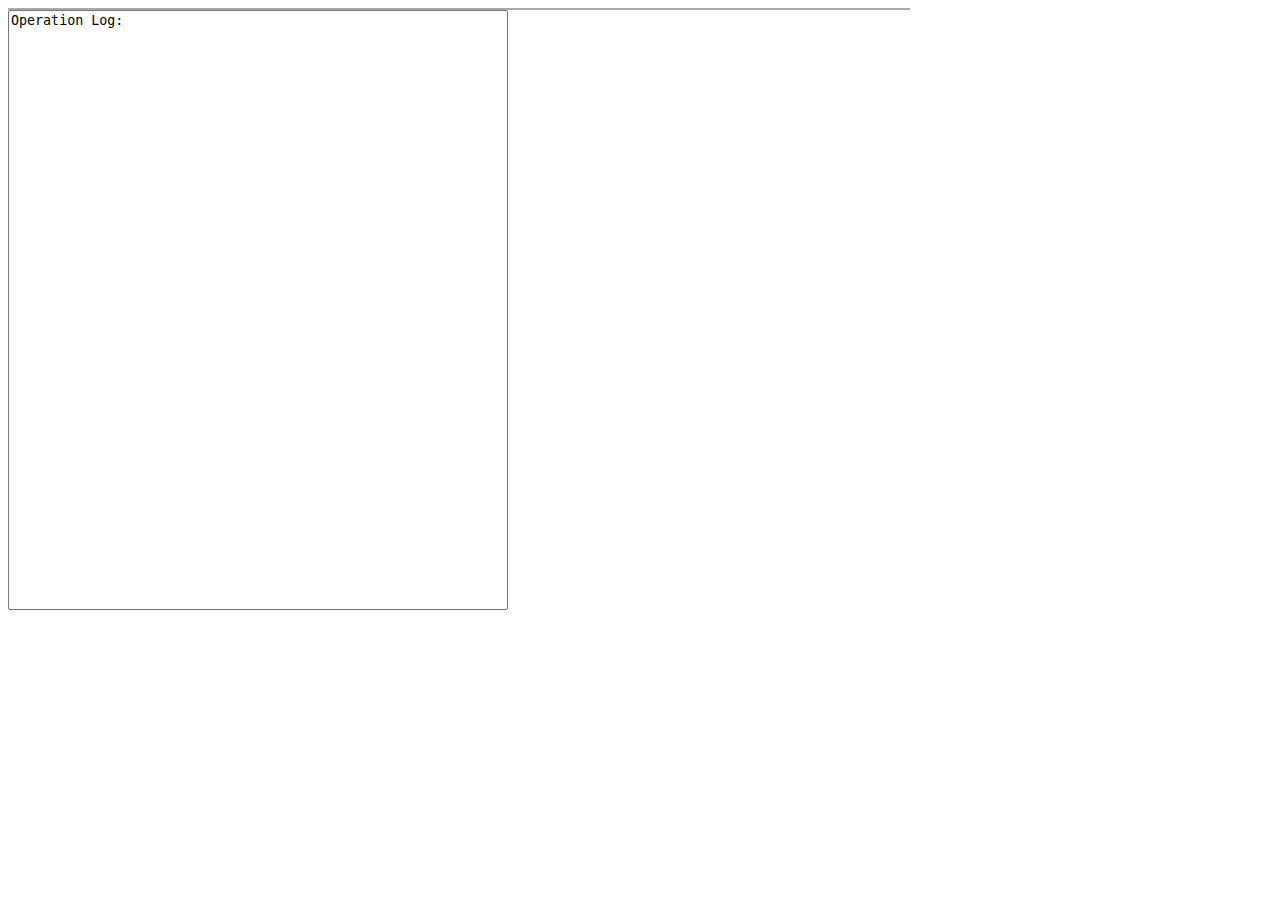
<file: index-raydon.html>
<head>  
    <title></title>  
      
    <script type="text/javascript" src="http://libs.baidu.com/jquery/1.9.1/jquery.min.js"></script>

    <style type="text/css">  
        #divTb  
        {  
            width:900px;  
            border:1px solid #aaa;  
            margin:0 auto;  
        }  
        .even{background:#CCCCCC;}  
        .odd{background:#FFFFFF;}  
        .online{background:#44BB5C;}
        .offline{background:#FF3300;}
        div{float:left}
        textarea{resize:none; width:500px;height:600px;}
    </style>  
<script type="text/javascript">  
  
        function getModuleInfo() {  
            $.ajax({  
                type: "GET",  
                dataType: "json",  
                url: "/mqtt_demo/restful/devicestatus",  
                success: function(data) {  
		$.each(data.guids, function(i, item){
				var tbBody = ""  
                                if($("#" + item).length > 0)
				{
                                    var callbackname = $("tr#"+item+" input").val();
	                            tbBody = "<td id='col0'>" + item + "</td>" + "<td class='" + data[item].device_state  + "' id='col1'>" + data[item].device_state + "</td>" + "<td id='col2'>UTC:" + data[item].lastheartbeattime + "</td><td><input type='text' name='callbackname' value='"+ callbackname  +"'/></td><td><button type='button' class='submitcmd' id='" + item +"'>submit</button></td>";			
                                    $("#" + item).html(tbBody);
				}
				else
                                {
	                            tbBody = "<td id='col0'>" + item + "</td>" + "<td class='" + data[item].device_state  + "' id='col1'>" + data[item].device_state + "</td>" + "<td id='col2'>UTC:" + data[item].lastheartbeattime + "</td><td><input type='text' name='callbackname' value='invalid command'/></td><td><button type='button' class='submitcmd' id='" + item +"'>submit</button></td>";			
				    tbRow = "<tr id=" +item + ">"+ tbBody +"</tr>";
                                    $("#myTb").append(tbRow);
				}
				  
			});
                },  
            });  
        }  
  
        $(function() {  
	    var title = "<tr class='odd'><td>guid</td><td>lastuploadtime</td><td>state</td><td>command</td><td>      </td></tr>";  
            $("#myTb").append(title);
            getModuleInfo();
	    setInterval(getModuleInfo, 10000);
        });  
  
$(document).on('click', 'button', function(){ 
    var guid= $(this).attr("id")
    var callbackname = $("tr#"+guid+" input").val();
    postdata = "{\"callback_name\":\"" + callbackname +"\", \"guid\":\"" + guid + "\"}" 
    $.post("/mqtt_demo/restful/command",
    postdata,
    function(data,status){
	$("#logger").append("\r\n" + data);
    });
      
}); 

    </script>
      
</head>  
<body>  
    <div id="divTb" >  
        <table id="myTb" style=" width:100%">  
        </table>  
    </div>  
    <div>
        <textarea id="logger" readonly="readonly">Operation Log: </textarea>
    </div>
</body>  
</html>
</file>
